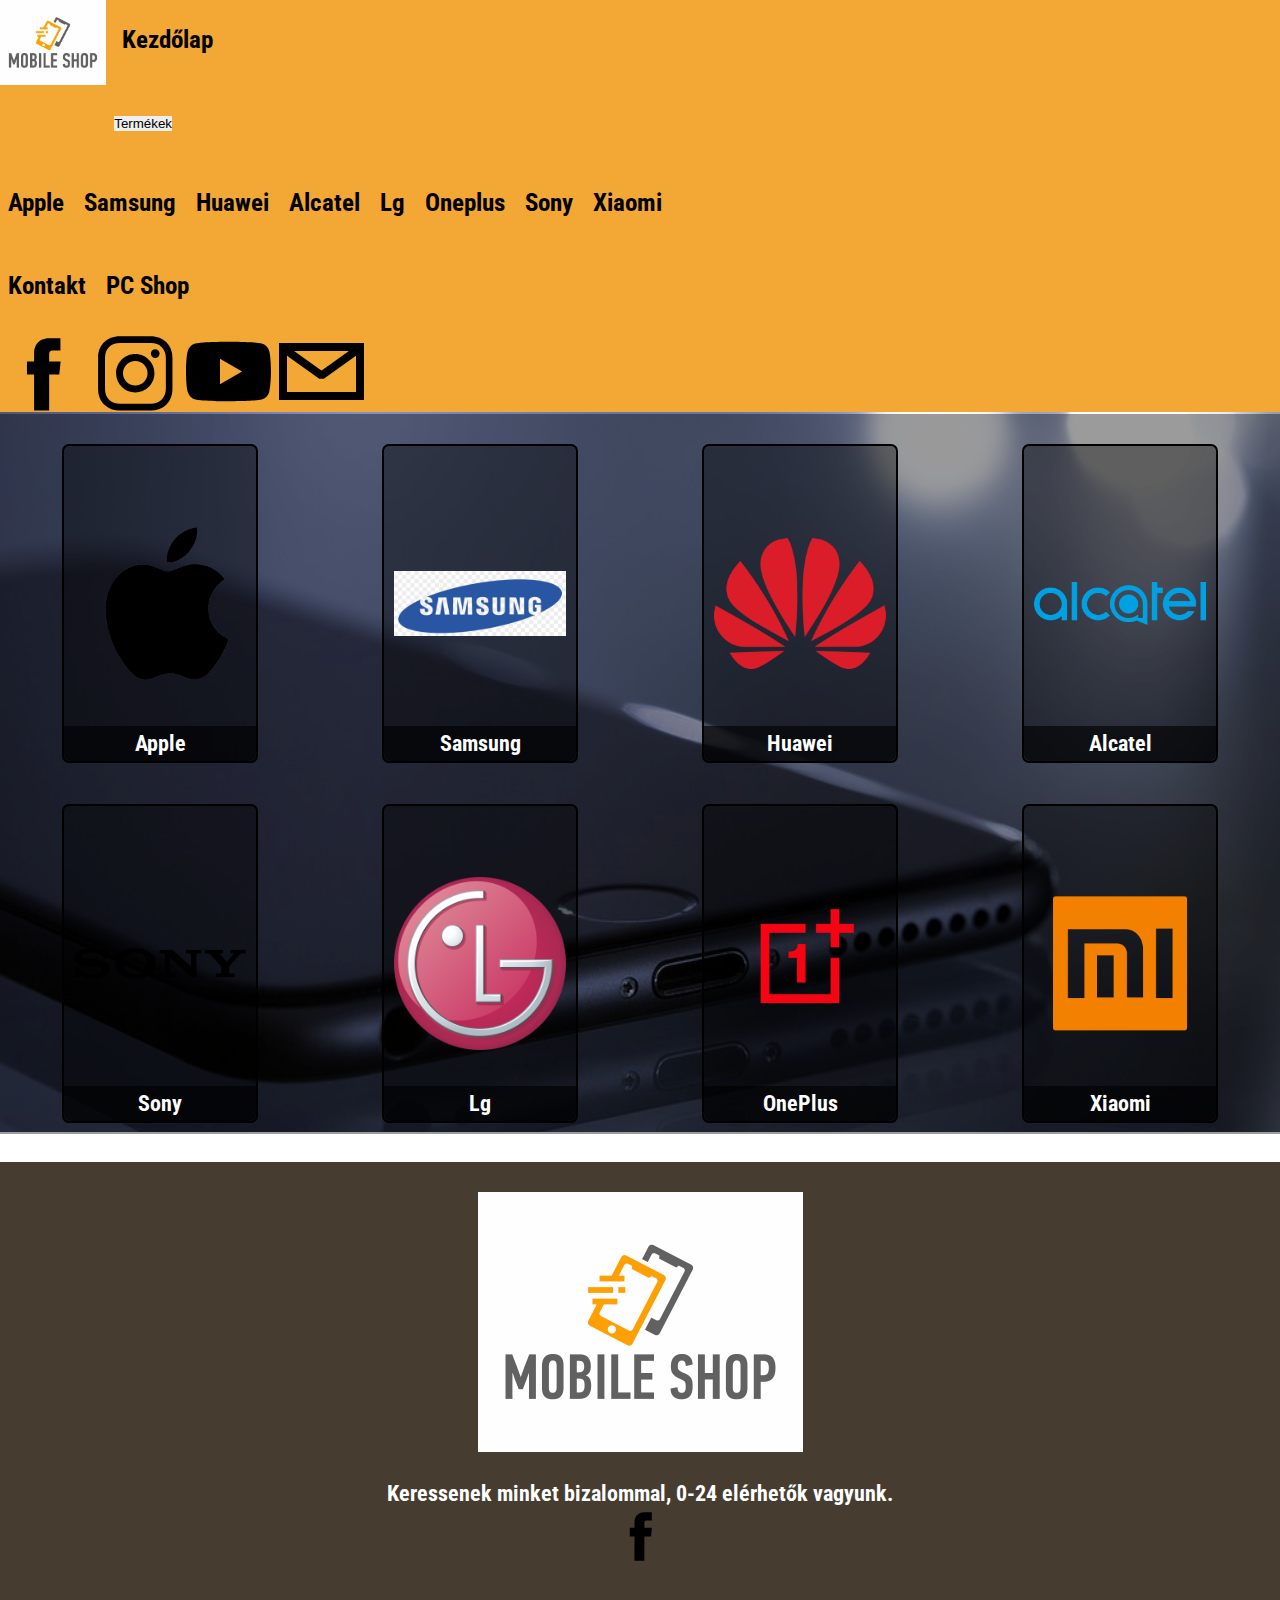
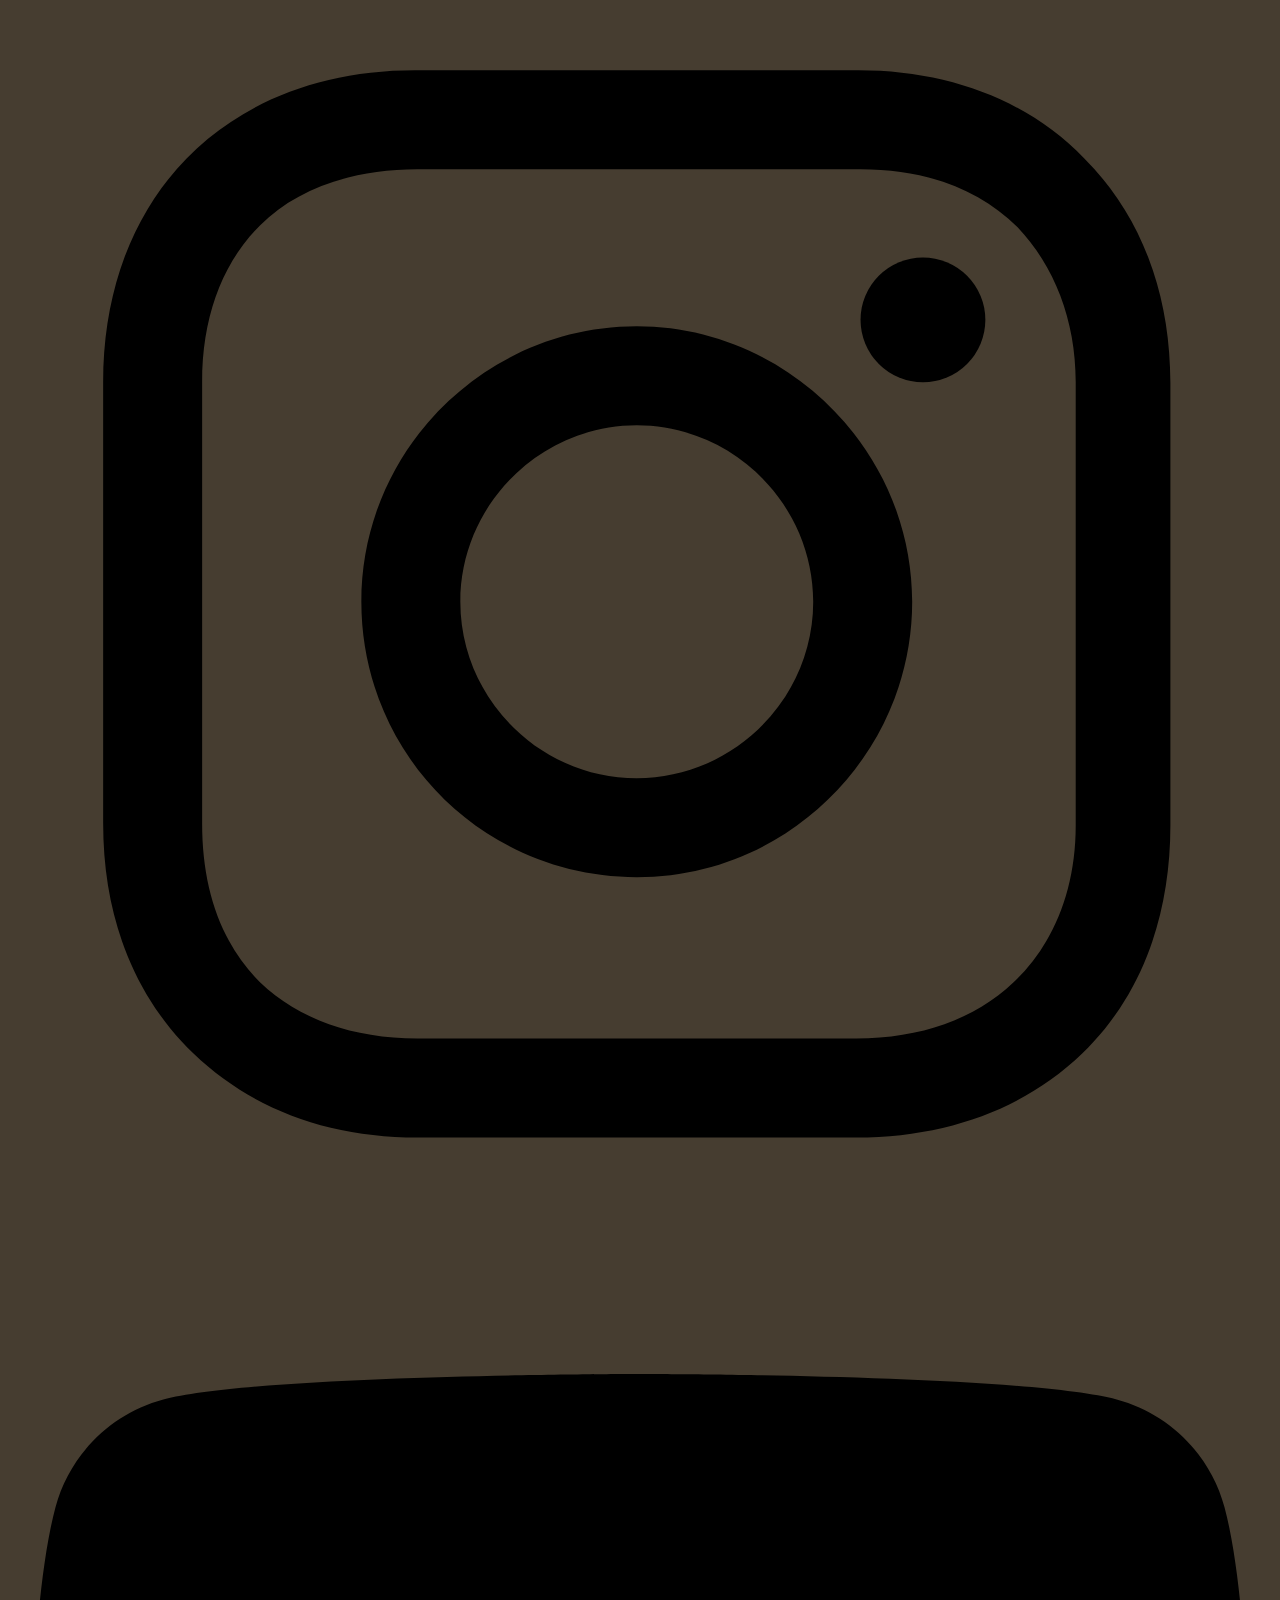
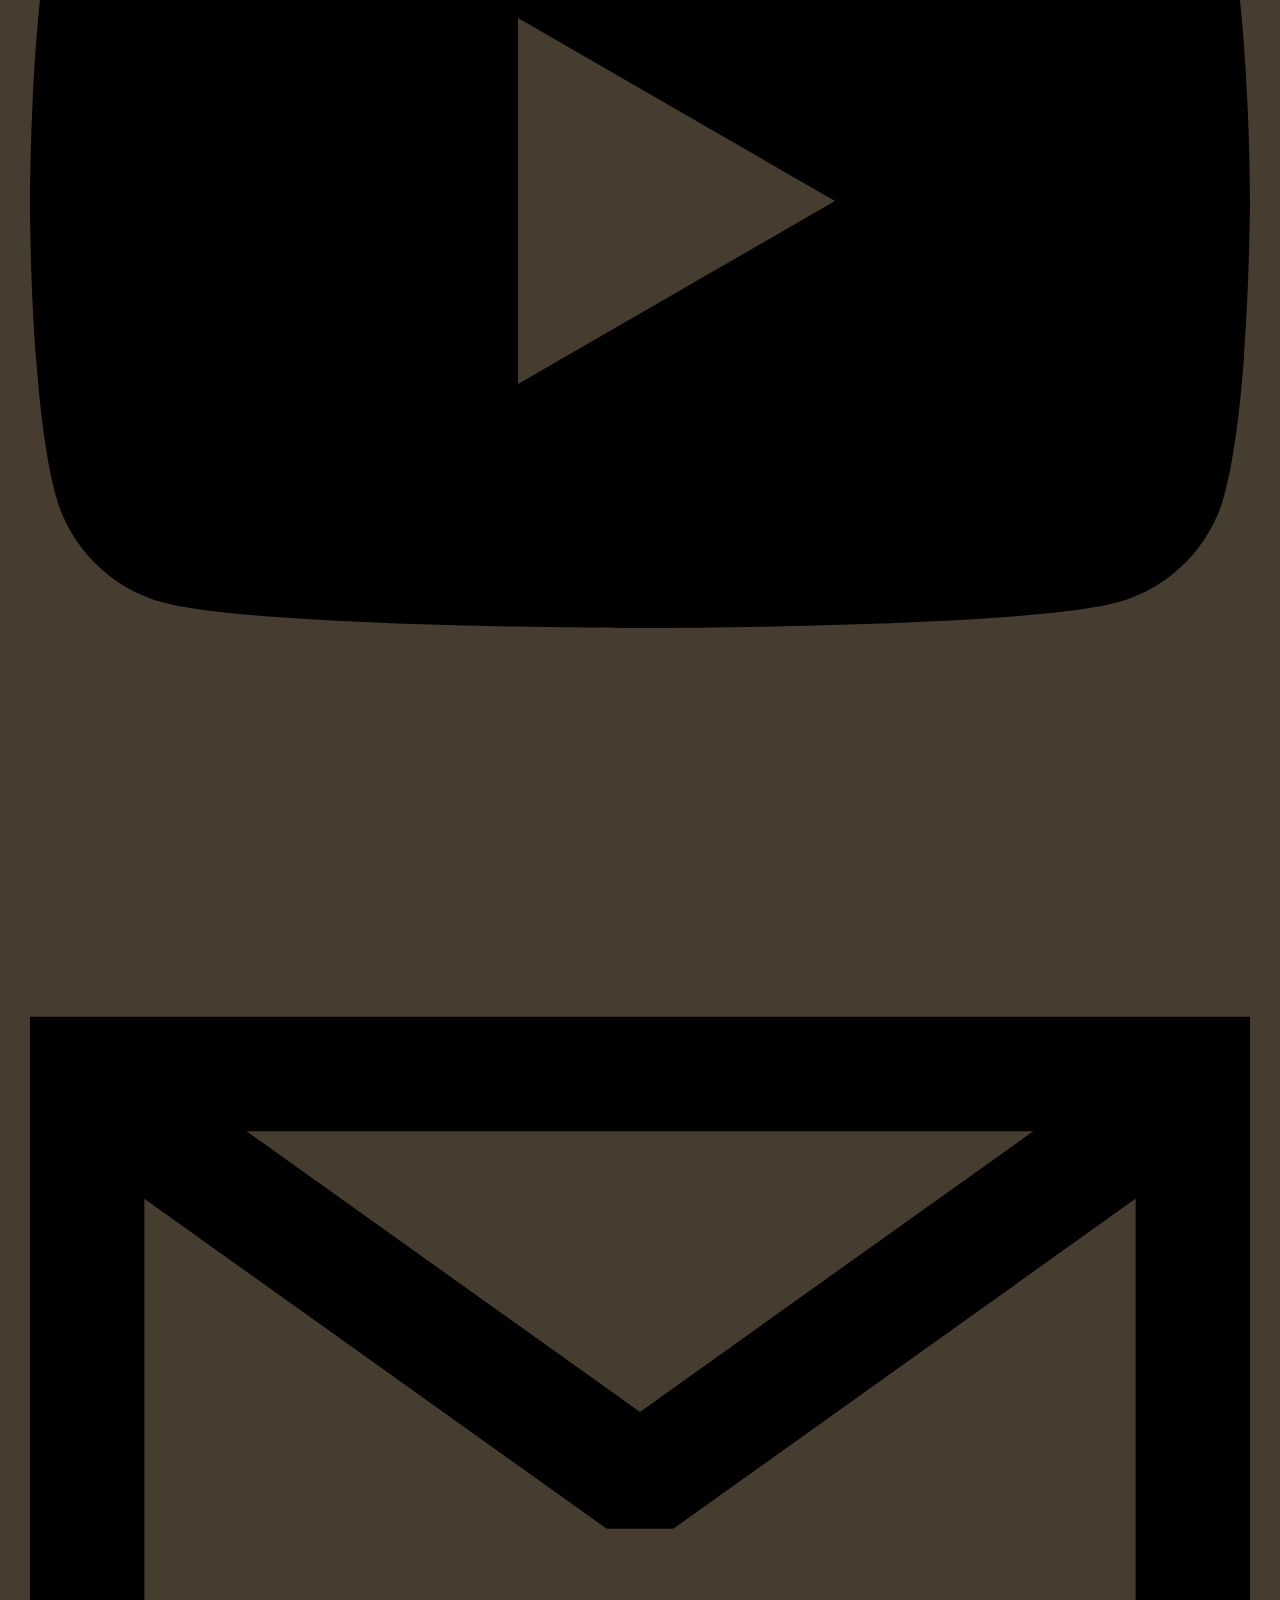
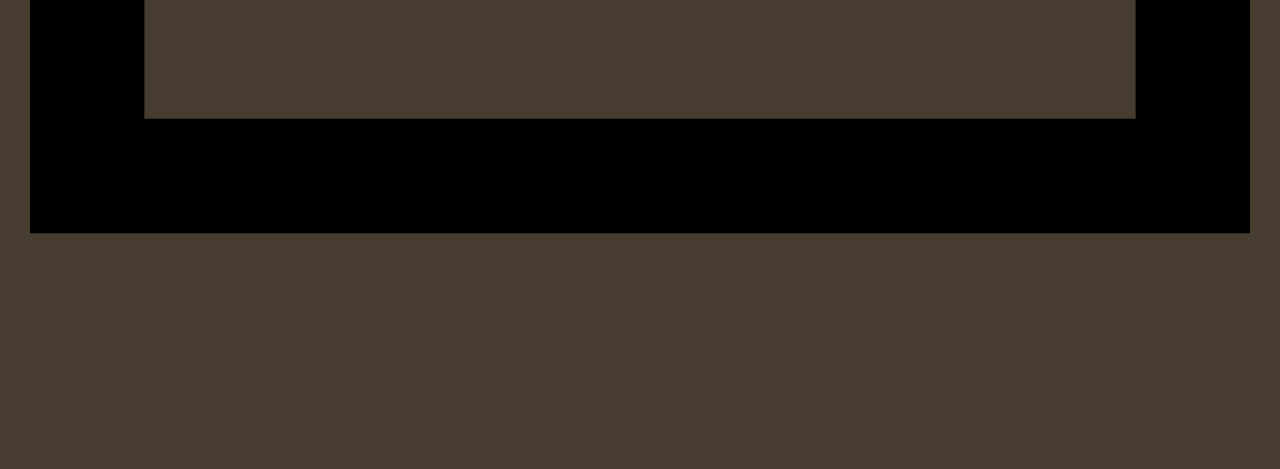
<file: index.html>
<!DOCTYPE html>
<html lang="en">
  <head>
    <link rel="stylesheet" href="/header/header.css" />
    <link rel="stylesheet" href="index.css" />
    <link rel="stylesheet" href="/footer/footer.css" />
    <meta charset="UTF-8" />
    <meta http-equiv="X-UA-Compatible" content="IE=edge" />
    <meta name="viewport" content="width=device-width, initial-scale=1.0" />
    <script src="https://ajax.googleapis.com/ajax/libs/jquery/3.5.1/jquery.min.js"></script>
    <title>Document</title>
  </head>
  <body>
    <header></header>
    <main>
      <div class="markak">
        <div class="tipus">
          <img src="/image/markalogo/apple.png" alt="" />
          <p>Apple</p>
        </div>
        <div class="tipus">
          <img src="/image/markalogo/samsung.png" alt="" />
          <p>Samsung</p>
        </div>
        <div class="tipus">
          <img src="/image/markalogo/huawei.png" alt="" />
          <p>Huawei</p>
        </div>
        <div class="tipus">
          <img src="/image/markalogo/alcatel.png" alt="" />
          <p>Alcatel</p>
        </div>
        <div class="tipus">
          <img src="/image/markalogo/sony.png" alt="" />
          <p>Sony</p>
        </div>
        <div class="tipus">
          <img src="/image/markalogo/lg.png" alt="" />
          <p>Lg</p>
        </div>
        <div class="tipus">
          <img src="/image/markalogo/oneplus.png" alt="" />
          <p>OnePlus</p>
        </div>
        <div class="tipus">
          <img src="/image/markalogo/xiaomi.png" alt="" />
          <p>Xiaomi</p>
        </div>
      </div>
    </main>
    <footer></footer>
    <script>
      $("header").load("/header/header.html");
      $("footer").load("/footer/footer.html");
    </script>
  </body>
</html>
</file>
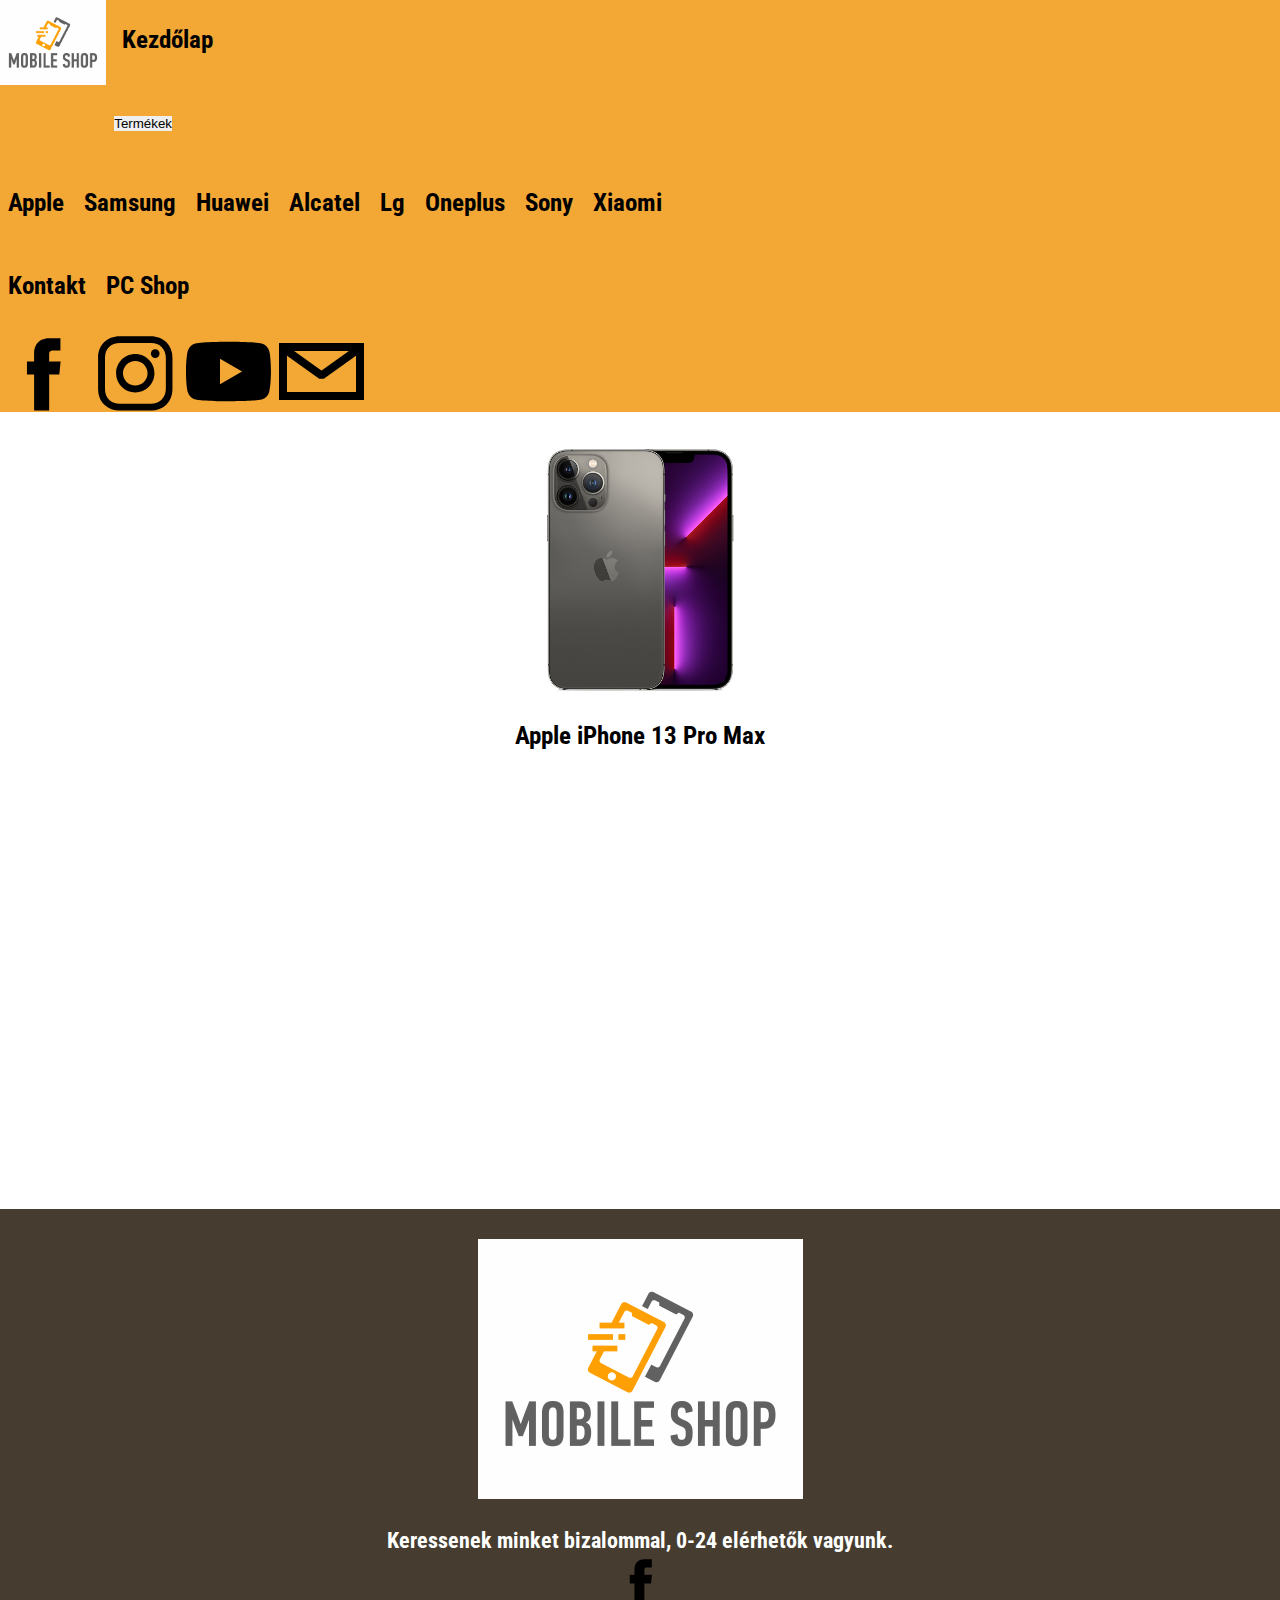
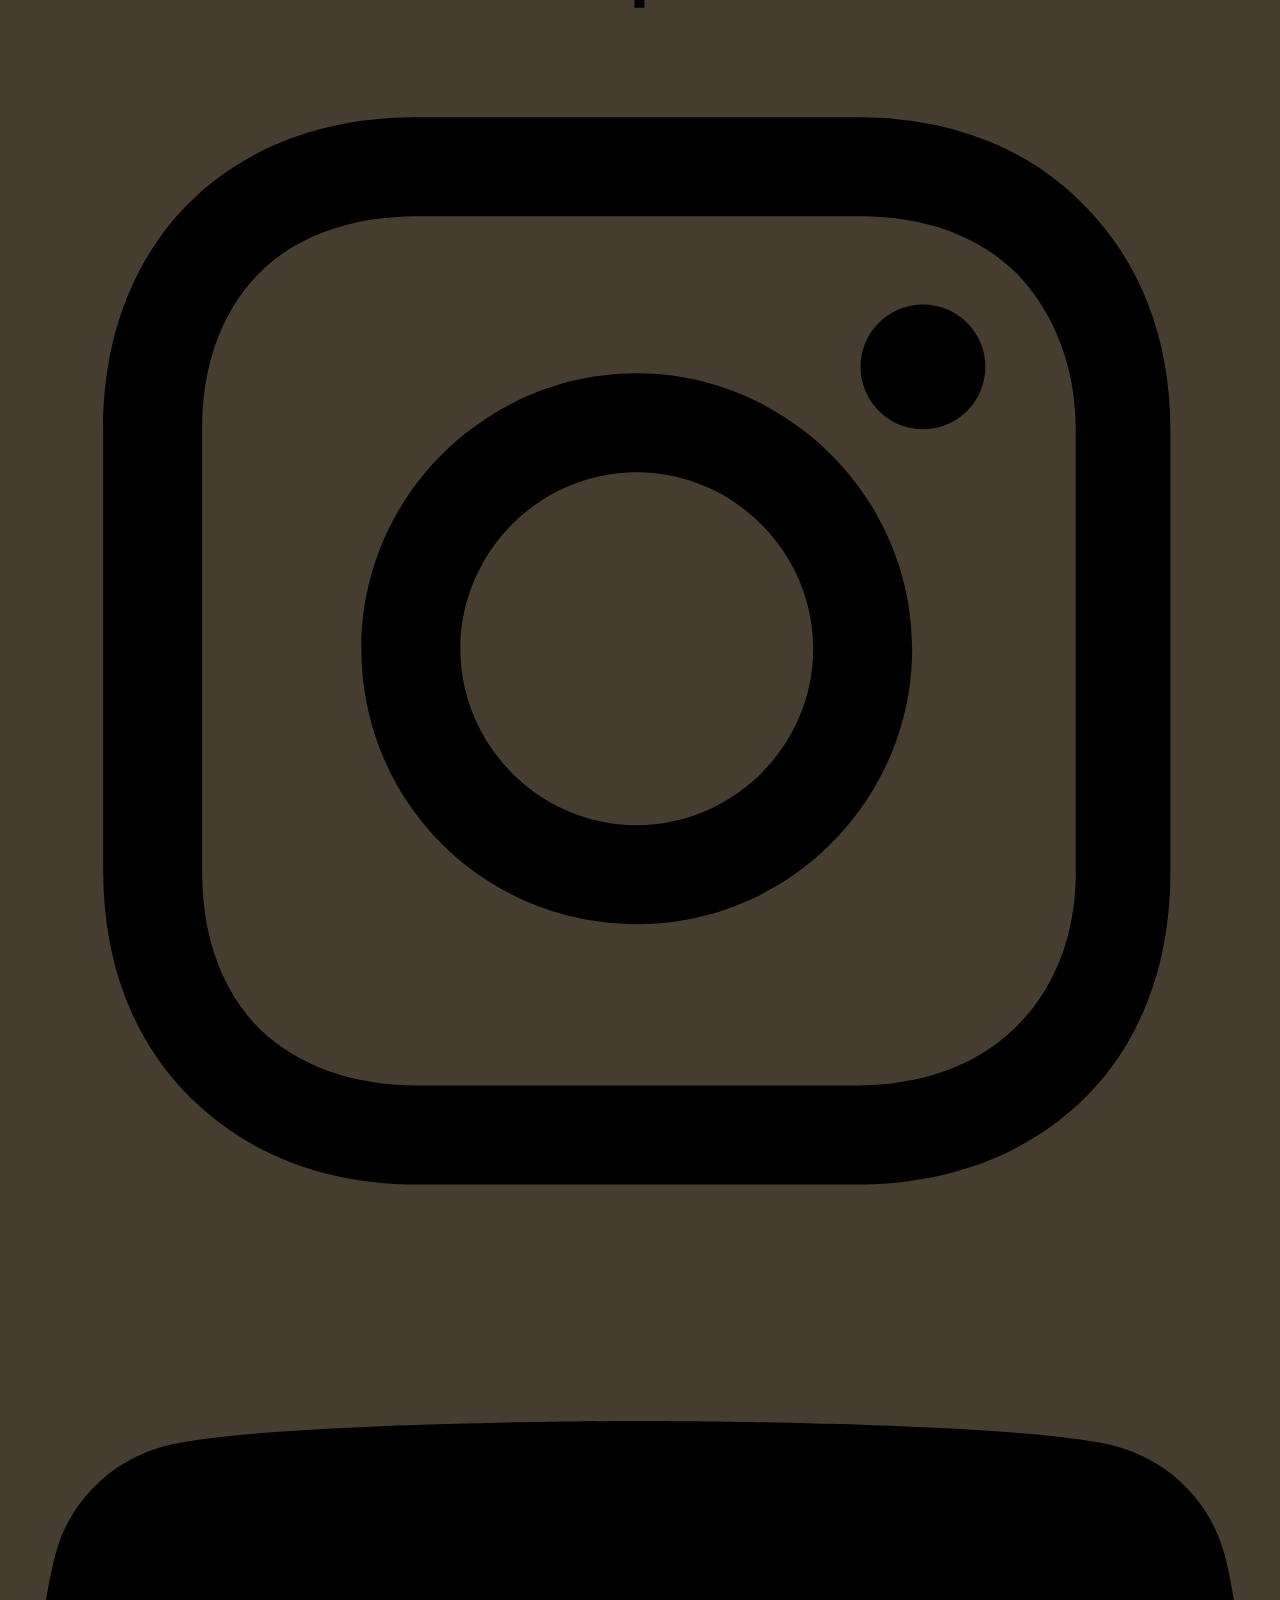
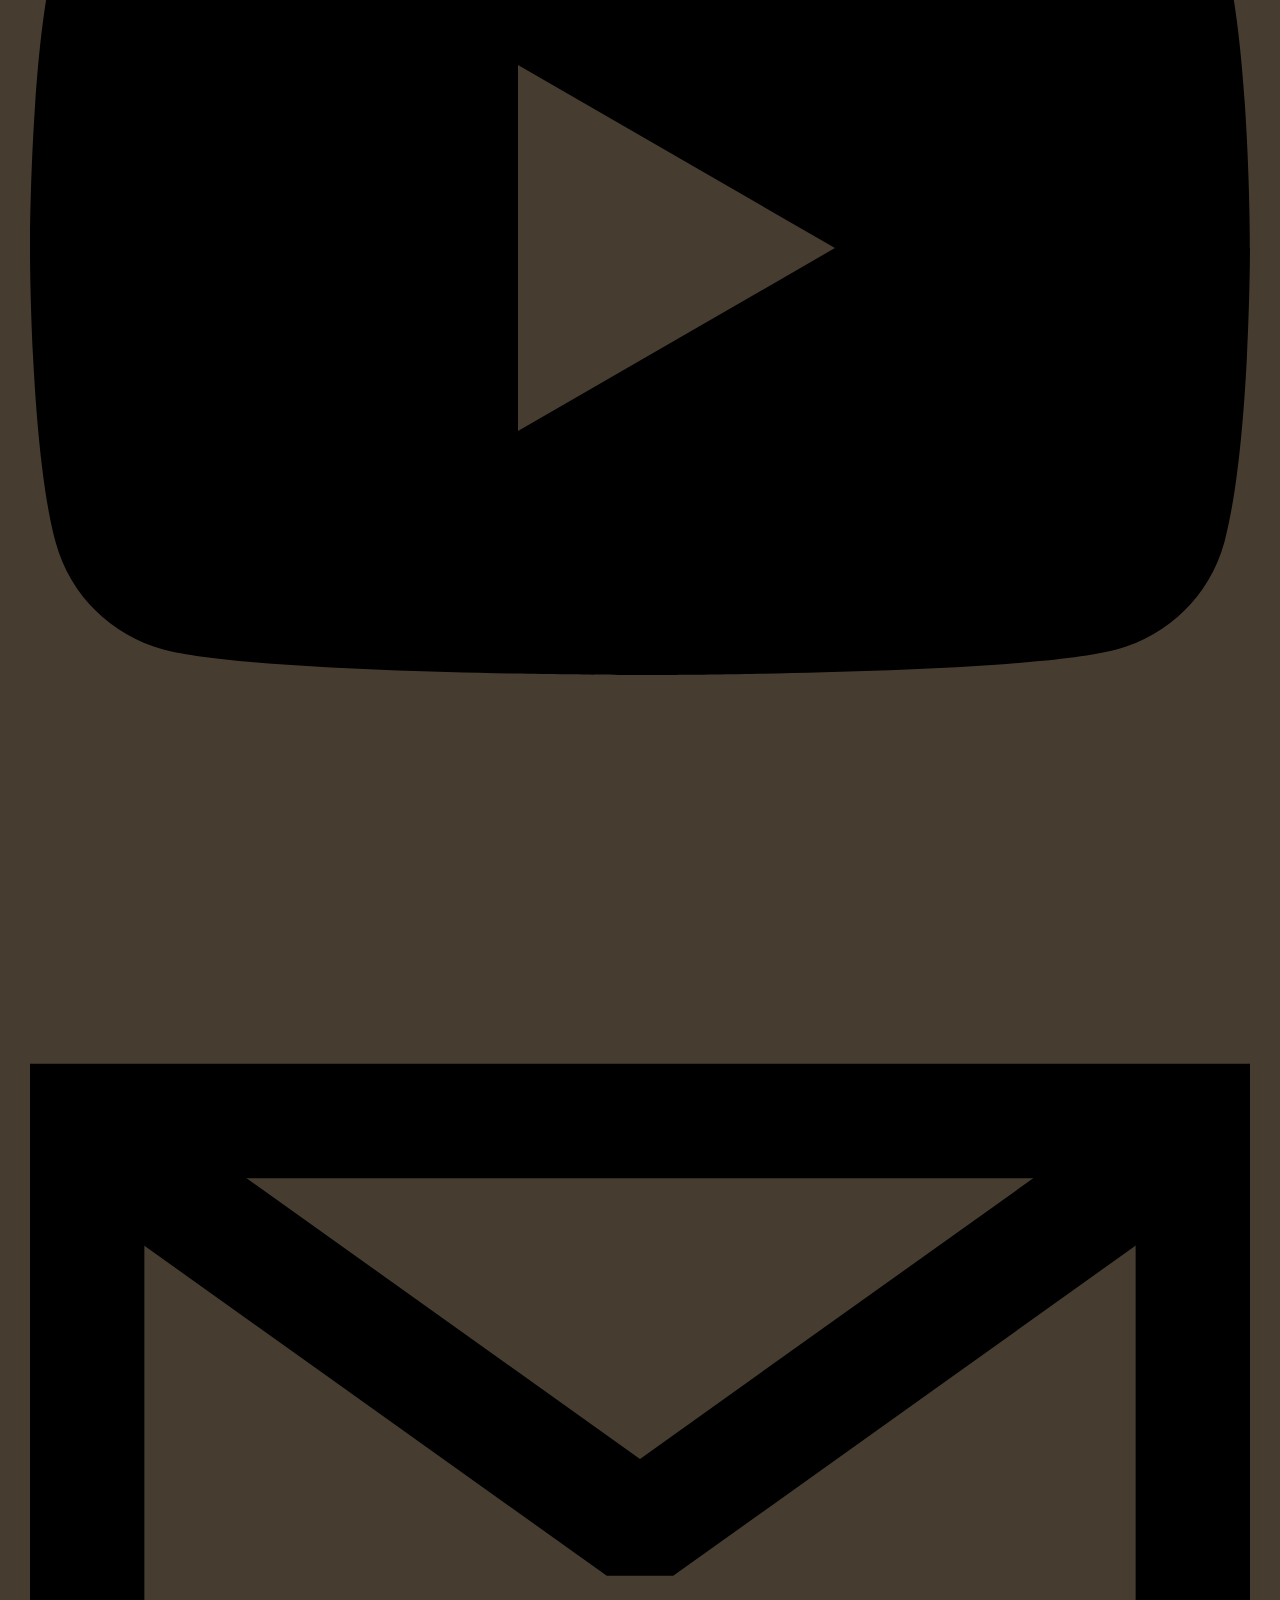
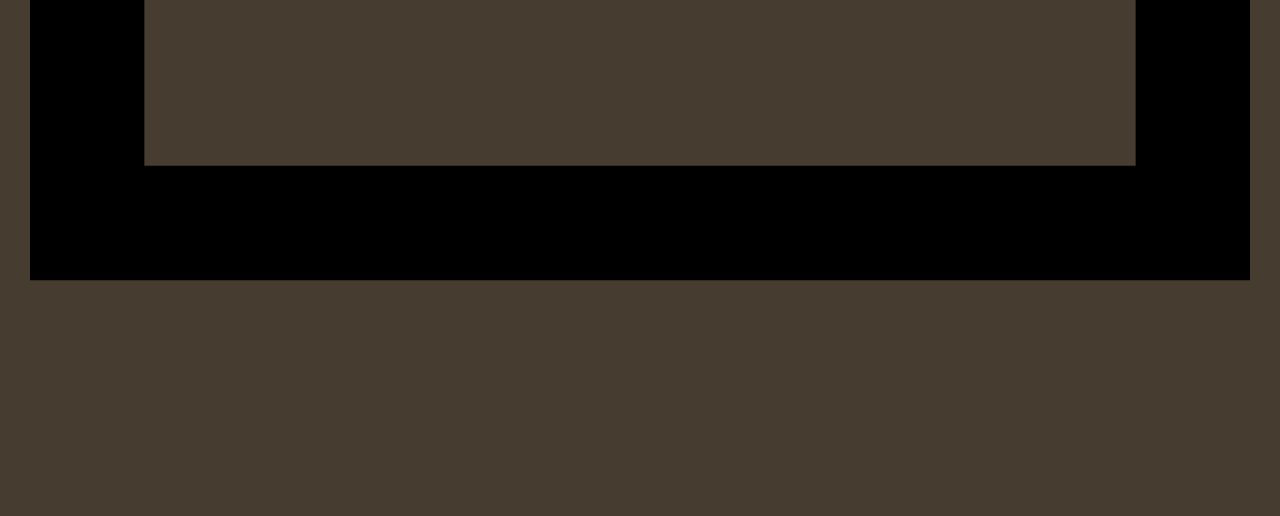
<file: termekek/apple/index.html>
<!DOCTYPE html>
<html lang="en">
  <head>
    <link rel="stylesheet" href="/header/header.css" />
    <link rel="stylesheet" href="/termekek/termekek.css" />
    <link rel="stylesheet" href="/footer/footer.css" />
    <meta charset="UTF-8" />
    <meta http-equiv="X-UA-Compatible" content="IE=edge" />
    <meta name="viewport" content="width=device-width, initial-scale=1.0" />
    <script src="https://ajax.googleapis.com/ajax/libs/jquery/3.5.1/jquery.min.js"></script>
    <title>Document</title>
  </head>
  <body>
    <header></header>
    <main>
      <div class="mobile" onclick="photoview('13pro max.jpg')">
        <img src="/telefonok/13pro max.jpg" alt="" />
        <p>Apple iPhone 13 Pro Max</p>
      </div>
    </main>
    <footer></footer>
    <script>
      $("header").load("/header/header.html");
      $("footer").load("/footer/footer.html");
    </script>
    <script src="/termekek/main.js"></script>
  </body>
</html>
</file>
<file: header/header.css>
@import url("https://fonts.googleapis.com/css2?family=Roboto+Condensed:wght@300&display=swap");
header {
  background-color: rgb(243, 167, 53);
  line-height: 80px;
}

nav a {
  text-decoration: none;
  font-size: 25px;
  font-family: "Roboto Condensed", sans-serif;
  font-weight: bold;
  color: black;
  margin: 0 8px 0 8px;
  transition-duration: 0.4s;
}
nav a:hover {
  color: rgb(255, 255, 255);
}
nav img {
  height: 85px;
  float: left;
  margin-right: 8px;
}
</file>
<file: index.css>
* {
  padding: 0;
  margin: 0;
  border: 0;
}
body {
  min-width: 100%;
  max-width: 100%;
}
.markak {
  display: flex;
  flex-direction: row;
  flex-wrap: wrap;
  justify-content: space-around;
  width: 100%;
}
.tipus {
  width: 15%;
  border: 2px solid black;
  border-radius: 7px;
  height: 35vh;
  margin-left: 4.5%;
  margin-right: 4.5%;
  margin-top: 30px;
  position: relative;
}
.tipus img {
  max-height: 35vh;
  width: 90%;
  margin-left: 5%;
  margin-right: 5%;
  vertical-align: middle;
  position: absolute;
  top: 0;
  bottom: 0;
  left: 0;
  right: 0;
  margin: auto;
}
.tipus p {
  text-align: center;
  font-family: "Roboto Condensed", sans-serif;
  font-weight: bold;
  font-size: 22px;
  padding: 5px;
  border-bottom-left-radius: 7px;
  border-bottom-right-radius: 7px;
  transition-duration: 0.4s;
  position: absolute;
  width: calc(100% - 10px);
  bottom: 0;
}
.tipus:hover p {
  background-color: rgb(243, 167, 53);
  color: rgb(255, 255, 255);
}
main {
  background-color: black;
  background-image: url(/image/ajfon.jpg);
  height: 80vh;
  width: 100%;
  background-repeat: no-repeat;
  background-size: cover;
  background-position: 50%;
}
main div {
  width: 100%;
  height: 100%;
  background-color: rgba(0, 0, 0, 0.39);
  display: flex;
  flex-direction: column;
  justify-content: center;
}
main p {
  text-align: center;
  font-family: "Century Gothic", "Futura", "Didact Gothic", san-serif;
  font-weight: bold;
  font-size: 55px;
  color: white;
  background-color: rgba(0, 0, 0, 0.63);
  padding: 30px 0;
}
</file>
<file: footer/footer.css>
footer {
  background-color: rgb(70, 61, 48);
  padding: 30px;
  margin-top: 30px;
  text-align: center;
}
footer p {
  text-align: center;
  font-family: "Roboto Condensed", sans-serif;
  font-weight: bold;
  font-size: 22px;
  color: white;
  margin-top: 25px;
}
</file>
<file: termekek/termekek.css>
* {
  padding: 0;
  margin: 0;
  border: 0;
}
body {
  min-width: 100%;
  max-width: 100%;
}
main {
  display: flex;
  flex-direction: row;
  flex-wrap: wrap;
  justify-content: space-around;
  min-height: 85vh;
  width: 100%;
}
.mobile p {
  text-align: center;
  font-size: 25px;
  font-family: "Roboto Condensed", sans-serif;
  font-weight: bold;
}
.mobile {
  width: 20%;
  height: 10vh;
}
.mobile img {
  width: 100%;
  object-fit: cover;
}
.outter {
  width: 100%;
  height: 100vh;
  position: absolute;
  top: 0;
  left: 0;
  overflow: hidden;
  background-color: rgba(0, 0, 0, 0.349);
  display: flex;
  align-content: space-around;
  justify-content: center;
  align-items: center;
}
.photo {
  height: 80vh;
  position: relative;
}
.photo img {
  height: 90%;
  margin-top: 5%;
}
.photo button {
  position: absolute;
  font-size: 35px;
  font-family: "Roboto Condensed", sans-serif;
  font-weight: bold;
  background-color: rgba(0, 0, 0, 0);
  top: -15px;
  right: 0;
  outline: none;
  cursor: pointer;
}
</file>
